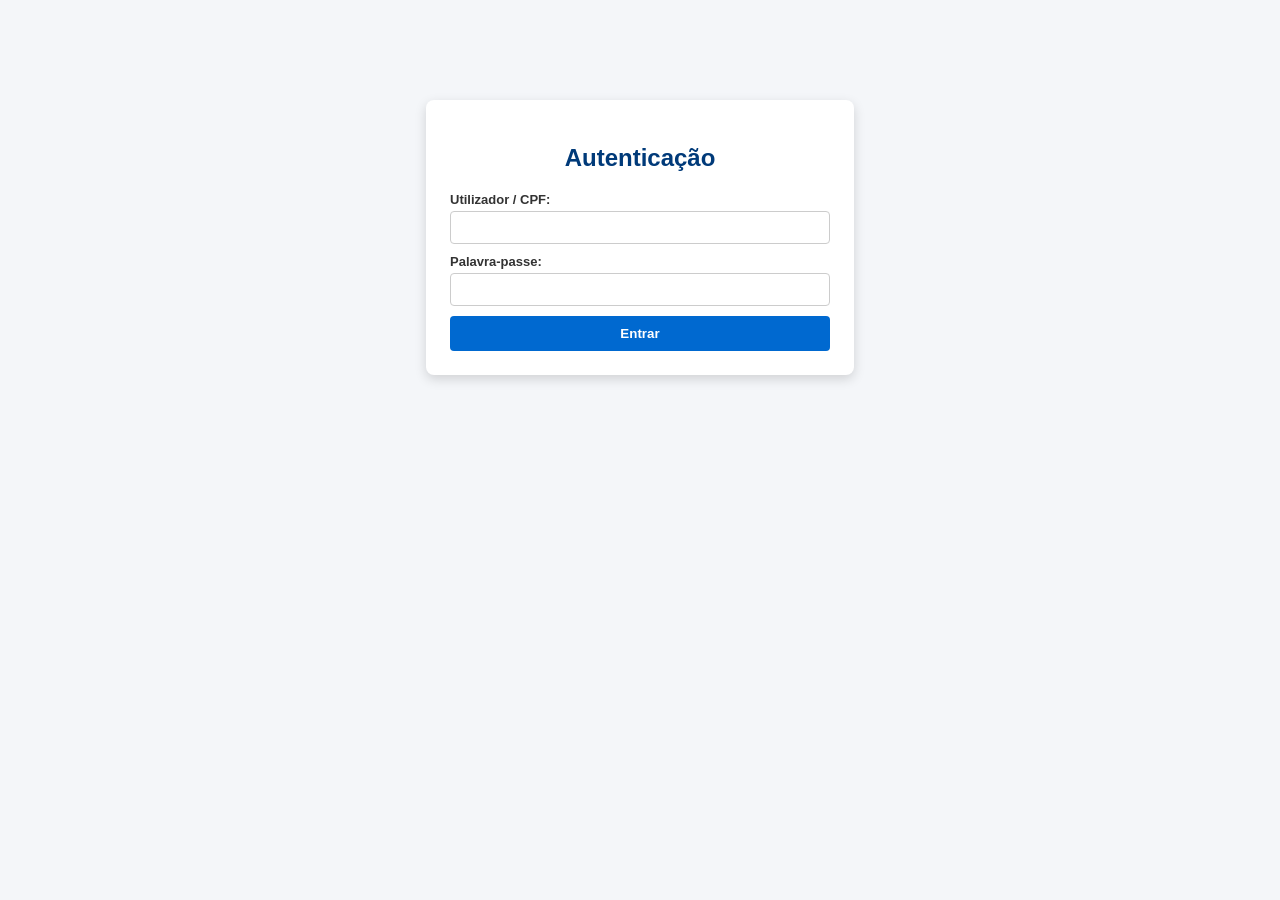
<file: index.html>
<!DOCTYPE html>
<html lang="pt-BR">
<head>
  <meta charset="UTF-8">
  <title>Acesso Restrito — Inquérito ACS</title>
  <link rel="stylesheet" href="styles.css">
  <style>
    .login-card { max-width: 380px; margin: 80px auto; padding: 24px; background: #fff; border-radius: 8px; box-shadow: 0 4px 12px rgba(0,0,0,0.15); }
    .login-card h2 { text-align: center; color: #003A79; margin-bottom: 20px; }
    .btn-login { width: 100%; padding: 10px; background-color: #0069D0; color: white; border: none; font-weight: bold; border-radius: 4px; cursor: pointer; }
    .btn-login:hover { background-color: #0052a3; }
    .erro-msg { color: #dc3545; font-size: 13px; margin-top: 10px; text-align: center; }
  </style>
</head>
<body>
  <div class="login-card">
    <h2>Autenticação</h2>
    <form id="form-login">
      <div>
        <label>Utilizador / CPF:</label>
        <input type="text" id="usuario" required autocomplete="username">
      </div>
      <div>
        <label>Palavra-passe:</label>
        <input type="password" id="senha" required autocomplete="current-password">
      </div>
      <button type="submit" class="btn-login">Entrar</button>
      <div id="msg-erro" class="erro-msg hidden"></div>
    </form>
  </div>

  <script>
    document.getElementById('form-login').addEventListener('submit', async (e) => {
      e.preventDefault();
      const usuario = document.getElementById('usuario').value;
      const senha = document.getElementById('senha').value;
      const msgErro = document.getElementById('msg-erro');

      try {
        const res = await fetch('/api/login', {
          method: 'POST',
          headers: { 'Content-Type': 'application/json' },
          body: JSON.stringify({ usuario, senha })
        });

        const data = await res.json();

        if (res.ok && data.token) {
          localStorage.setItem('token_inquerito', data.token);
          localStorage.setItem('perfil_inquerito', data.perfil);

          // Redireciona conforme o perfil
          if (data.perfil === 'gestor') {
            window.location.href = 'dashboard.html';
          } else {
            window.location.href = 'index.html' + window.location.search;
          }
        } else {
          msgErro.innerText = data.mensagem || 'Credenciais inválidas.';
          msgErro.classList.remove('hidden');
        }
      } catch (err) {
        msgErro.innerText = 'Erro ao conectar ao servidor.';
        msgErro.classList.remove('hidden');
      }
    });
  </script>
</body>
</html>
</file>
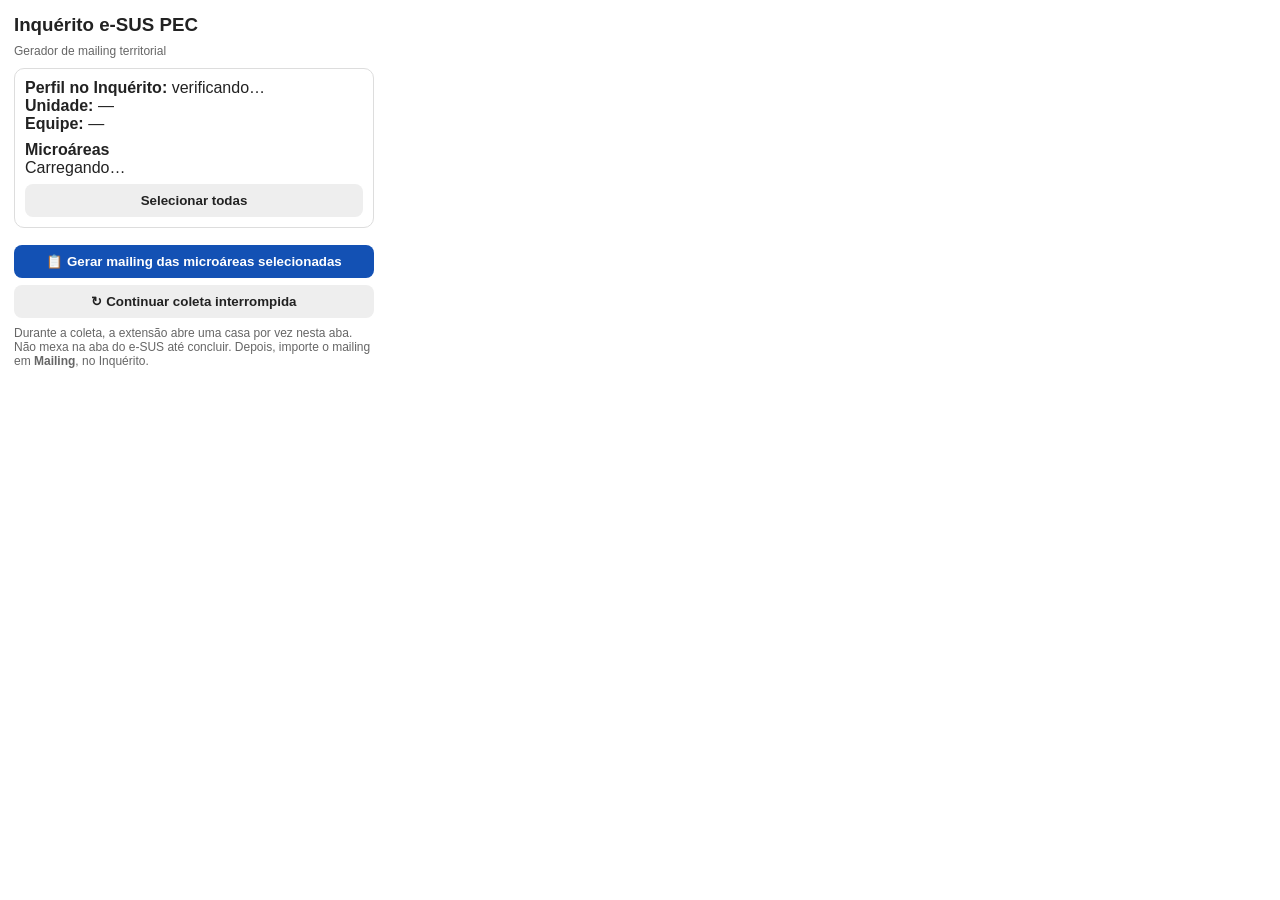
<file: extension/popup.html>
<!DOCTYPE html>
<html lang="pt-BR">
<head>
<meta charset="UTF-8">
<style>
body{font-family:Arial,sans-serif;width:360px;padding:14px;margin:0;color:#222}
h3{margin:0 0 8px}.muted{font-size:12px;color:#666}
.card{border:1px solid #ddd;border-radius:10px;padding:10px;margin:10px 0}
button{width:100%;padding:9px;margin-top:7px;border:0;border-radius:8px;background:#1351B4;color:#fff;font-weight:700;cursor:pointer}
button.secondary{background:#eee;color:#222}.micro{display:flex;gap:8px;align-items:center;padding:4px 0}
#status{font-size:12px;margin-top:8px;line-height:1.35}
</style>
</head>
<body>
<h3>Inquérito e-SUS PEC</h3>
<div class="muted">Gerador de mailing territorial</div>
<div class="card">
  <div><strong>Perfil no Inquérito:</strong> <span id="perfil">verificando…</span></div>
  <div><strong>Unidade:</strong> <span id="unidade">—</span></div>
  <div><strong>Equipe:</strong> <span id="equipe">—</span></div>
  <div style="margin-top:8px"><strong>Microáreas</strong></div>
  <div id="microareas">Carregando…</div>
  <button id="btnTodos" class="secondary">Selecionar todas</button>
</div>
<button id="btnGerar">📋 Gerar mailing das microáreas selecionadas</button>
<button id="btnRetomar" class="secondary">↻ Continuar coleta interrompida</button>
<button id="btnParar" class="secondary" style="display:none">⏹ Parar coleta</button>
<div class="muted" style="margin-top:8px">Durante a coleta, a extensão abre uma casa por vez nesta aba. Não mexa na aba do e-SUS até concluir. Depois, importe o mailing em <b>Mailing</b>, no Inquérito.</div>
<div id="status"></div>
<script src="popup.js"></script>
</body>
</html>
</file>
<file: styles.css>
body { font-family: Arial, sans-serif; background-color: #f4f6f9; margin: 0; padding: 20px; color: #333; }
.container, .container-dashboard { max-width: 800px; margin: 0 auto; background: white; padding: 24px; border-radius: 8px; box-shadow: 0 2px 8px rgba(0,0,0,0.1); }
fieldset { border: 1px solid #ddd; border-radius: 6px; padding: 16px; margin-bottom: 16px; }
legend { font-weight: bold; color: #003A79; }
.grid-2 { display: grid; grid-template-columns: 1fr 1fr; gap: 12px; }
div { margin-bottom: 10px; }
label { display: block; font-size: 13px; font-weight: bold; margin-bottom: 4px; }
input, select { width: 100%; padding: 8px; border: 1px solid #ccc; border-radius: 4px; box-sizing: border-box; }
.input-pec { background-color: #eef4fc; font-weight: bold; }
.btn-salvar { width: 100%; padding: 12px; background: #28a745; color: white; border: none; font-size: 16px; font-weight: bold; border-radius: 4px; cursor: pointer; }
.badge-alerta { background: #f8d7da; color: #721c24; padding: 10px; border-radius: 4px; border: 1px solid #f5c6cb; margin-top: 10px; }
.hidden { display: none; }

/* Dashboard */
.metrics-grid { display: grid; grid-template-columns: repeat(3, 1fr); gap: 16px; margin-bottom: 24px; }
.card-metric { background: #f8f9fa; padding: 16px; border-radius: 6px; text-align: center; border-left: 4px solid #0069D0; }
.card-metric.alerta { border-left-color: #dc3545; }
.card-metric p { font-size: 24px; font-weight: bold; margin: 8px 0 0 0; }
table { width: 100%; border-collapse: collapse; margin-top: 12px; }
th, td { border: 1px solid #ddd; padding: 10px; text-align: left; }
th { background: #f1f3f5; }
</file>
